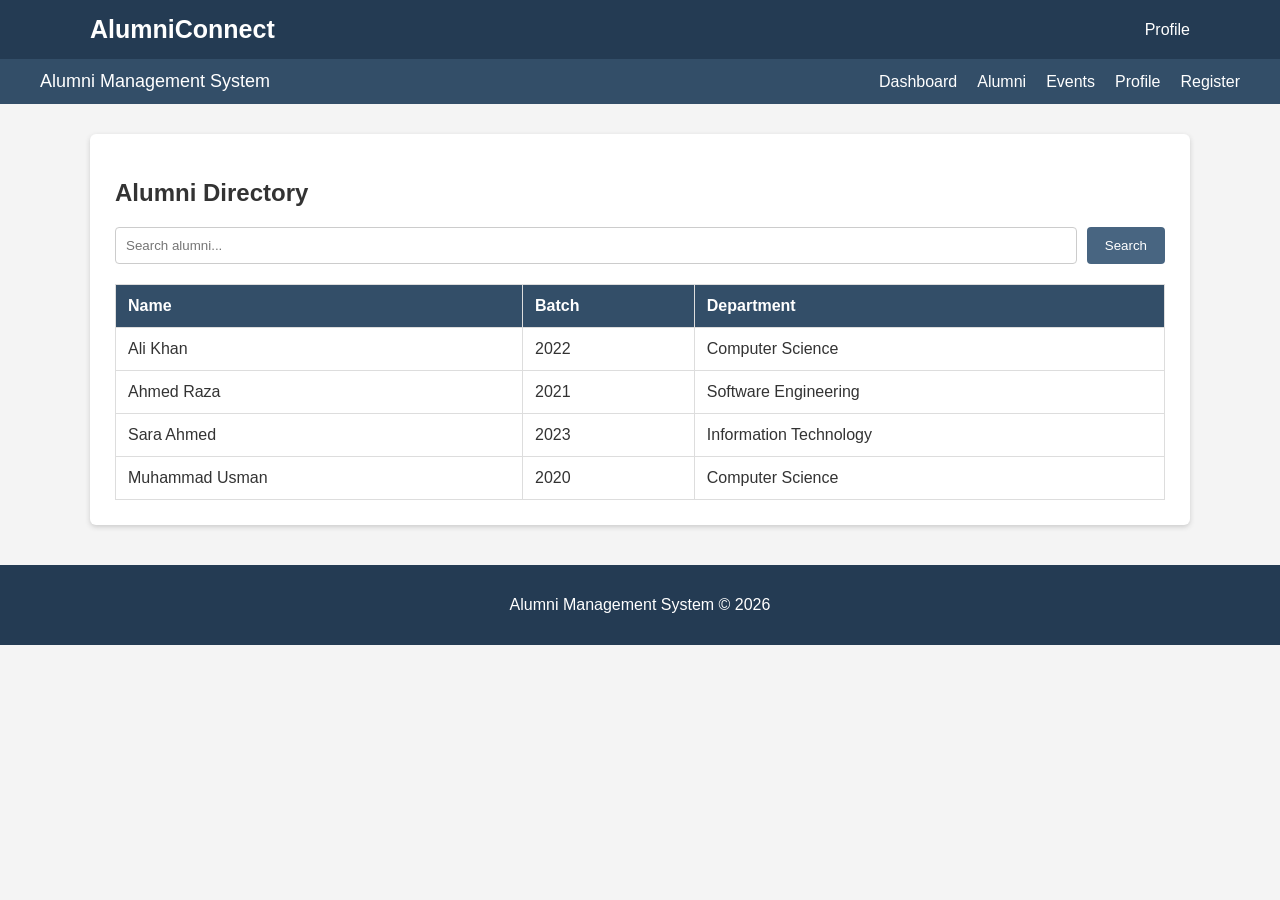
<file: alumni.html>
<!DOCTYPE html>
<html lang="en">

<head>
    <meta charset="UTF-8">
    <meta name="viewport" content="width=device-width, initial-scale=1.0">
    <title>Alumni Directory</title>
    <link rel="stylesheet" href="css/style.css">
</head>

<body>

    <header>
        <div class="top">
            <h1>AlumniConnect</h1>
            <a href="profile.html">Profile</a>
        </div>
    </header>

    <nav class="navbar">
        <div class="logo">Alumni Management System</div>

        <ul class="nav-links">
            <li><a href="index.html">Dashboard</a></li>
            <li><a href="alumni.html">Alumni</a></li>
            <li><a href="#">Events</a></li>
            <li><a href="profile.html">Profile</a></li>
            <li><a href="register.html">Register</a></li>
        </ul>
    </nav>

    <main>

        <section class="directory">

            <h2>Alumni Directory</h2>

            <div class="search-box">
                <input type="text" placeholder="Search alumni...">
                <button>Search</button>
            </div>

            <table>
                <thead>
                    <tr>
                        <th>Name</th>
                        <th>Batch</th>
                        <th>Department</th>
                    </tr>
                </thead>

                <tbody>
                    <tr>
                        <td>Ali Khan</td>
                        <td>2022</td>
                        <td>Computer Science</td>
                    </tr>

                    <tr>
                        <td>Ahmed Raza</td>
                        <td>2021</td>
                        <td>Software Engineering</td>
                    </tr>

                    <tr>
                        <td>Sara Ahmed</td>
                        <td>2023</td>
                        <td>Information Technology</td>
                    </tr>

                    <tr>
                        <td>Muhammad Usman</td>
                        <td>2020</td>
                        <td>Computer Science</td>
                    </tr>
                </tbody>
            </table>

        </section>

    </main>

    <footer>
        <p>Alumni Management System &copy; 2026</p>
    </footer>

</body>

</html>
</file>
<file: css/style.css>
* {
    box-sizing: border-box;
}

body {
    margin: 0;
    font-family: Arial, sans-serif;
    background-color: #f4f4f4;
    color: #333;
}

header {
    background-color: #243b53;
    color: white;
    padding: 15px 40px;
}

.top {
    max-width: 1100px;
    margin: auto;
    display: flex;
    justify-content: space-between;
    align-items: center;
}

.top h1 {
    margin: 0;
    font-size: 25px;
}

.top a {
    color: white;
    text-decoration: none;
}

.navbar {
    background-color: #334e68;
    display: flex;
    justify-content: space-between;
    align-items: center;
    padding: 12px 40px;
}

.logo {
    color: white;
    font-size: 18px;
}

.nav-links {
    display: flex;
    gap: 20px;
    list-style: none;
    margin: 0;
    padding: 0;
}

.nav-links a {
    color: white;
    text-decoration: none;
}

.nav-links a:hover {
    color: #bde0fe;
}

main {
    width: 90%;
    max-width: 1100px;
    margin: 30px auto;
}

.welcome {
    background-color: white;
    padding: 25px;
    border-radius: 6px;
    box-shadow: 0 2px 5px #ccc;
}

.welcome h2 {
    margin-top: 0;
}

.stats {
    display: grid;
    grid-template-columns: repeat(4, 1fr);
    gap: 20px;
    margin-top: 25px;
}

.stat-card {
    background-color: white;
    padding: 20px;
    text-align: center;
    border-radius: 6px;
    box-shadow: 0 2px 5px #ccc;
}

.stat-card h3 {
    margin: 0;
    color: #486581;
}

.stat-card p {
    font-size: 28px;
    font-weight: bold;
    color: #243b53;
}

.recent,
.directory {
    background-color: white;
    padding: 25px;
    margin-top: 25px;
    border-radius: 6px;
    box-shadow: 0 2px 5px #ccc;
}

table {
    width: 100%;
    border-collapse: collapse;
    margin-top: 20px;
}

th,
td {
    border: 1px solid #ddd;
    padding: 12px;
    text-align: left;
}

th {
    background-color: #334e68;
    color: white;
}

tr:hover {
    background-color: #f1f5f8;
}

.search-box {
    display: flex;
    gap: 10px;
}

.search-box input {
    flex: 1;
}

input,
select {
    width: 100%;
    padding: 10px;
    border: 1px solid #ccc;
    border-radius: 4px;
    margin-bottom: 15px;
}

.search-box input {
    margin-bottom: 0;
}

input:focus,
select:focus {
    border-color: #486581;
    outline: none;
}

button {
    background-color: #486581;
    color: white;
    border: none;
    padding: 10px 18px;
    border-radius: 4px;
    cursor: pointer;
}

button:hover {
    background-color: #243b53;
}

.profile-card {
    background-color: white;
    width: 400px;
    max-width: 100%;
    margin: auto;
    padding: 30px;
    text-align: center;
    border-radius: 8px;
    box-shadow: 0 2px 7px #ccc;
}

.profile-card:hover {
    box-shadow: 0 4px 12px #aaa;
}

.profile-image img {
    width: 120px;
    height: 120px;
    border-radius: 50%;
}

.designation {
    color: #486581;
}

.profile-info {
    text-align: left;
    margin-top: 20px;
}

.profile-actions {
    margin-top: 20px;
}

.profile-actions button {
    margin: 5px;
}

.form-container {
    background-color: white;
    width: 600px;
    max-width: 100%;
    margin: auto;
    padding: 30px;
    border-radius: 7px;
    box-shadow: 0 2px 7px #ccc;
}

.form-container h2 {
    margin-top: 0;
    text-align: center;
}

.form-container label {
    display: block;
    margin-bottom: 5px;
}

.form-container button {
    width: 100%;
    margin-top: 5px;
}

footer {
    background-color: #243b53;
    color: white;
    text-align: center;
    padding: 15px;
    margin-top: 40px;
}
</file>
